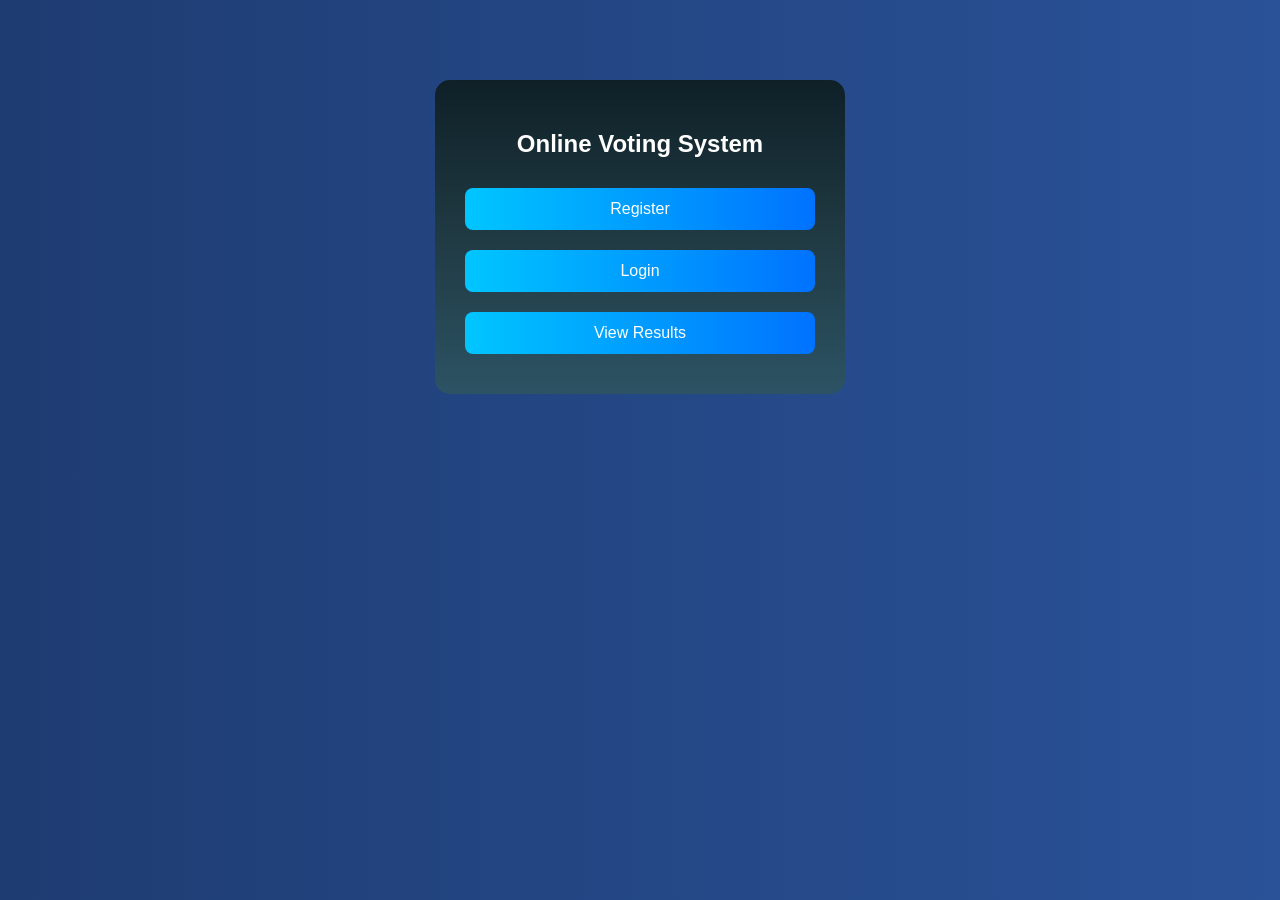
<file: index.html>
<!DOCTYPE html>
<html>
<head>
    <title>Online Voting System</title>
    <link rel="stylesheet" href="css/style.css">
</head>

<body>

<div class="container-box">
    <h2>Online Voting System</h2>

    <a href="register.html">
        <button class="btn-custom">Register</button>
    </a>

    <a href="login.html">
        <button class="btn-custom">Login</button>
    </a>

    <a href="results.html">
        <button class="btn-custom">View Results</button>
    </a>
</div>

</body>
</html>
</file>
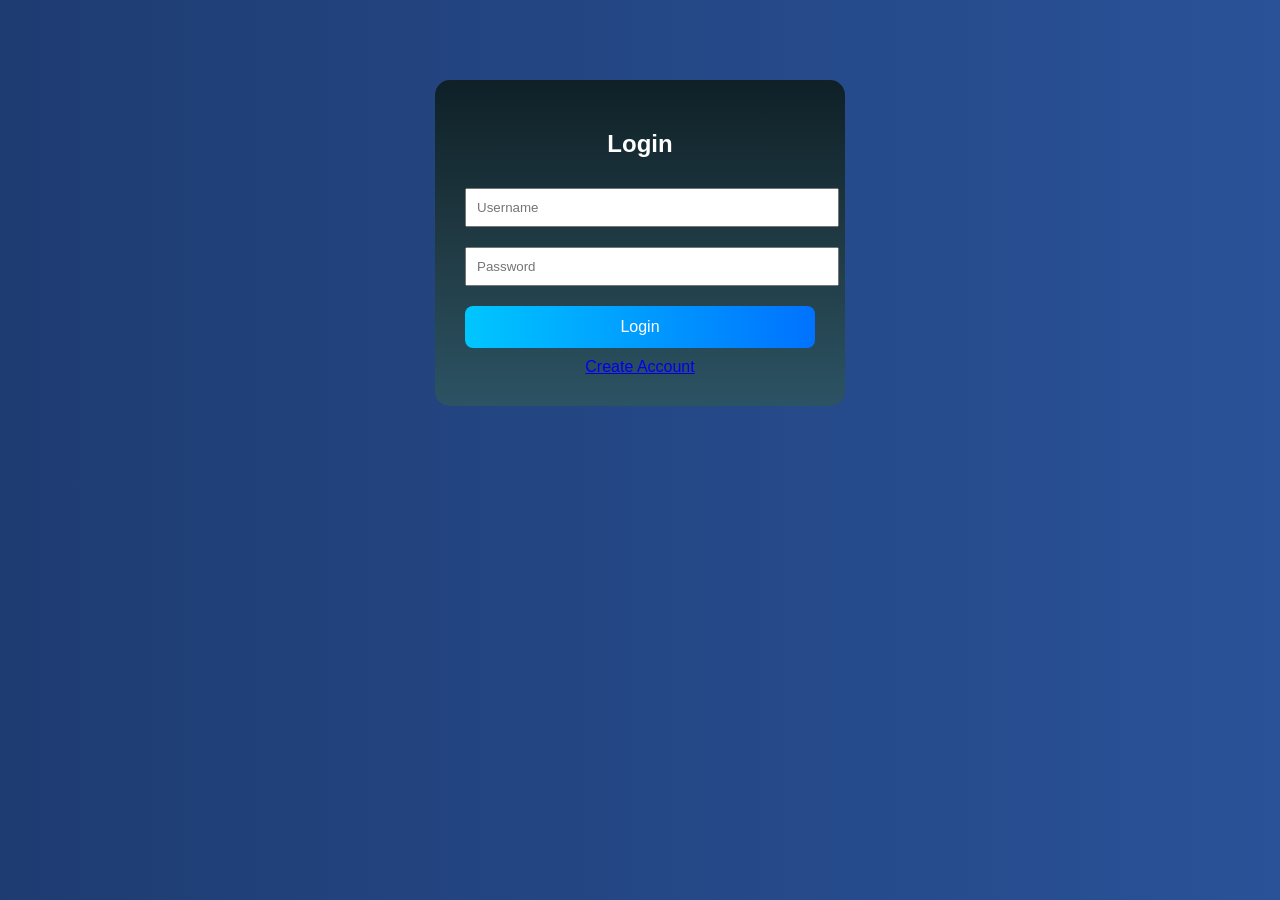
<file: login.html>
<!DOCTYPE html>
<html>
<head>
    <title>Login</title>
    <link rel="stylesheet" href="css/style.css">
</head>

<body>

<div class="container-box">
    <h2>Login</h2>

    <form onsubmit="return loginUser(event)">
        <input type="text" id="username" placeholder="Username" required>
        <input type="password" id="password" placeholder="Password" required>

        <button class="btn-custom">Login</button>
    </form>

    <a href="register.html">Create Account</a>
</div>

<!-- ✅ MUST BE HERE -->
<script src="js/app.js"></script>

</body>
</html>
</file>
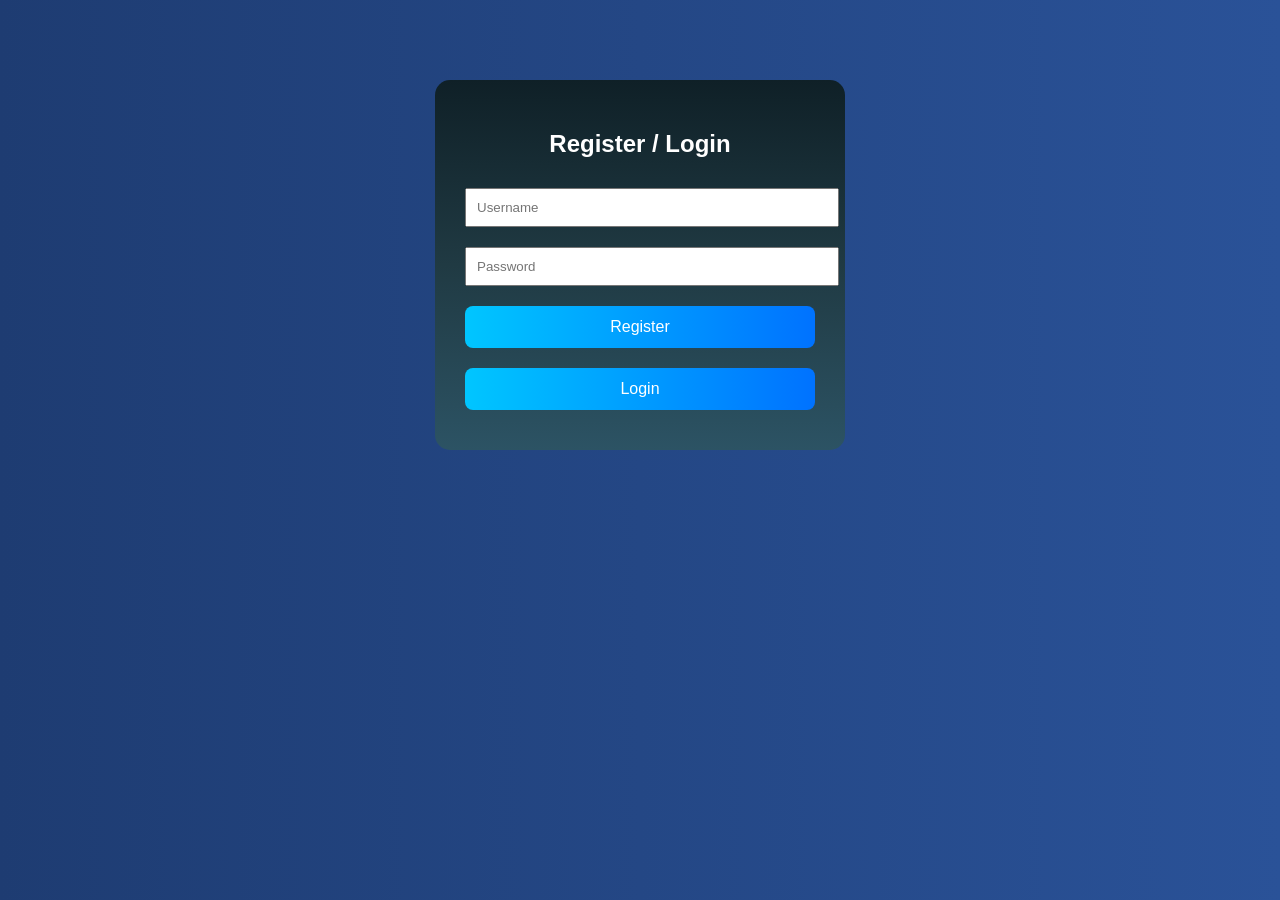
<file: register.html>
<!DOCTYPE html>
<html>
<head>
    <title>Register</title>
    <link rel="stylesheet" href="css/style.css">
</head>

<body>

<div class="container-box">
    <h2>Register / Login</h2>

    <form onsubmit="return registerUser(event)">
        <input type="text" id="username" placeholder="Username">
        <input type="password" id="password" placeholder="Password">
        <button class="btn-custom">Register</button>
    </form>

    <form onsubmit="return loginUser(event)">
        <button class="btn-custom">Login</button>
    </form>

</div>

<script src="js/app.js"></script>

</body>
</html>
</file>
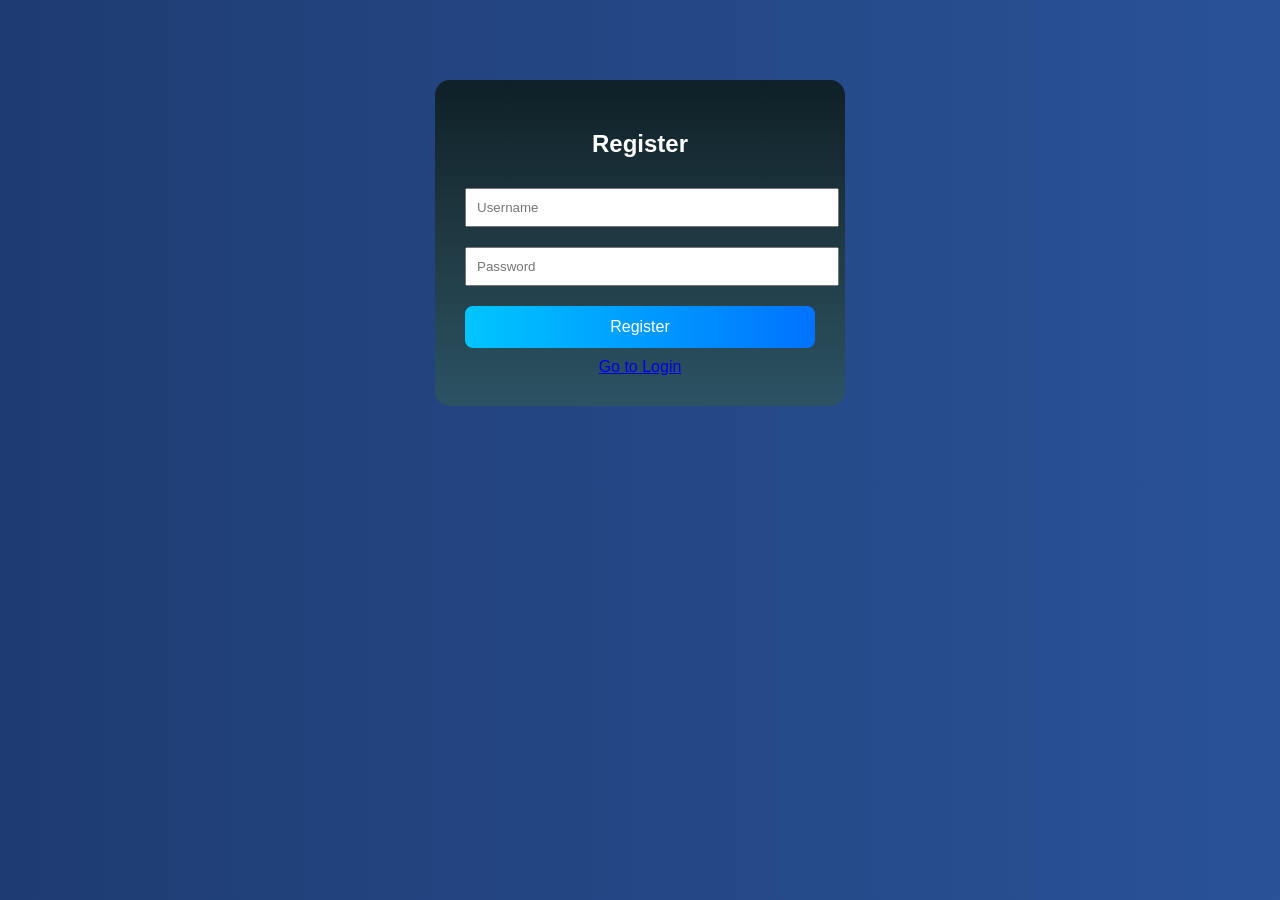
<file: results.html>
<!DOCTYPE html>
<html>
<head>
    <title>Register</title>
    <link rel="stylesheet" href="css/style.css">
</head>

<body>

<div class="container-box">
    <h2>Register</h2>

    <form onsubmit="return registerUser(event)">
        <input type="text" id="username" placeholder="Username" required>
        <input type="password" id="password" placeholder="Password" required>

        <button class="btn-custom">Register</button>
    </form>

    <a href="login.html">Go to Login</a>
</div>

<!-- ✅ MUST BE HERE -->
<script src="js/app.js"></script>

</body>
</html>
</file>
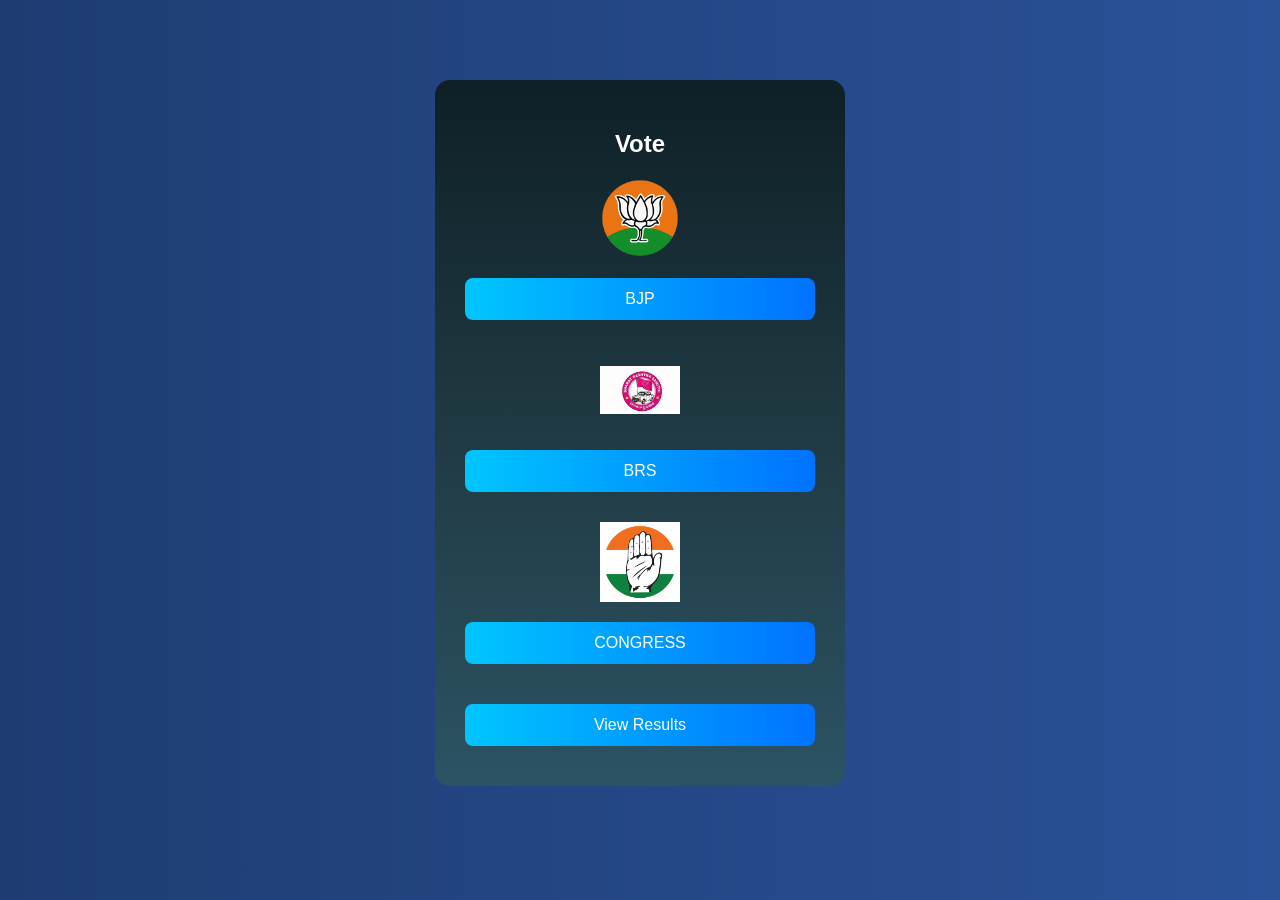
<file: vote.html>
<!DOCTYPE html>
<html>
<head>
    <title>Vote</title>
    <link rel="stylesheet" href="css/style.css">
</head>

<body>

  
<div class="container-box">
    <h2>Vote</h2>

    <!-- BJP -->
    <div class="vote-item">
        <img src="bjp.png">
        <button onclick="vote('BJP')" class="btn-custom">BJP</button>
    </div>

    <!-- BRS -->
    <div class="vote-item">
        <img src="brs.png">
        <button onclick="vote('BRS')" class="btn-custom">BRS</button>
    </div>

    <!-- CONGRESS -->
    <div class="vote-item">
        <img src="congress.png">
        <button onclick="vote('CONGRESS')" class="btn-custom">CONGRESS</button>
    </div>

    <!-- 🔥 RESULTS BUTTON -->
    <a href="results.html">
        <button class="btn-custom">View Results</button>
    </a>

</div>

<script src="js/app.js"></script>

</body>
</html>
</file>
<file: css/style.css>
body {
    background: linear-gradient(to right, #1e3c72, #2a5298);
    font-family: 'Segoe UI', sans-serif;
}

.container-box {
    width: 350px;
    margin: 80px auto;
    background: linear-gradient(to bottom, #0f2027, #203a43, #2c5364);
    padding: 30px;
    border-radius: 15px;
    text-align: center;
    color: white;
}

/* BUTTON */
.btn-custom {
    width: 100%;
    padding: 12px;
    margin: 10px 0;
    border: none;
    border-radius: 8px;
    background: linear-gradient(to right, #00c6ff, #0072ff);
    color: white;
    cursor: pointer;
    font-size: 16px;
}

.btn-custom:hover {
    transform: scale(1.05);
}

/* INPUT */
input {
    width: 100%;
    padding: 10px;
    margin: 10px 0;
}

/* 🔥 VOTE FIX */
.vote-item {
    text-align: center;
    margin-bottom: 20px;
}

/* 🔥 IMPORTANT FIX */
.vote-item img {
    width: 80px;
    height: 80px;
    object-fit: contain;
    display: block;
    margin: 10px auto;

    pointer-events: none;   /* 💥 THIS FIXES CLICK ISSUE */
}

/* RESULTS */
.result-row {
    display: flex;
    align-items: center;
    margin: 10px 0;
}

.result-row img {
    width: 40px;
    margin-right: 10px;
}

.winner {
    margin-top: 20px;
    color: yellow;
    font-weight: bold;
}

.vote-item {
    text-align: center;
    margin-bottom: 20px;
}

.vote-item img {
    width: 80px;
    display: block;
    margin: 10px auto;
    pointer-events: none;
}

a button {
    margin-top: 15px;
}
</file>
